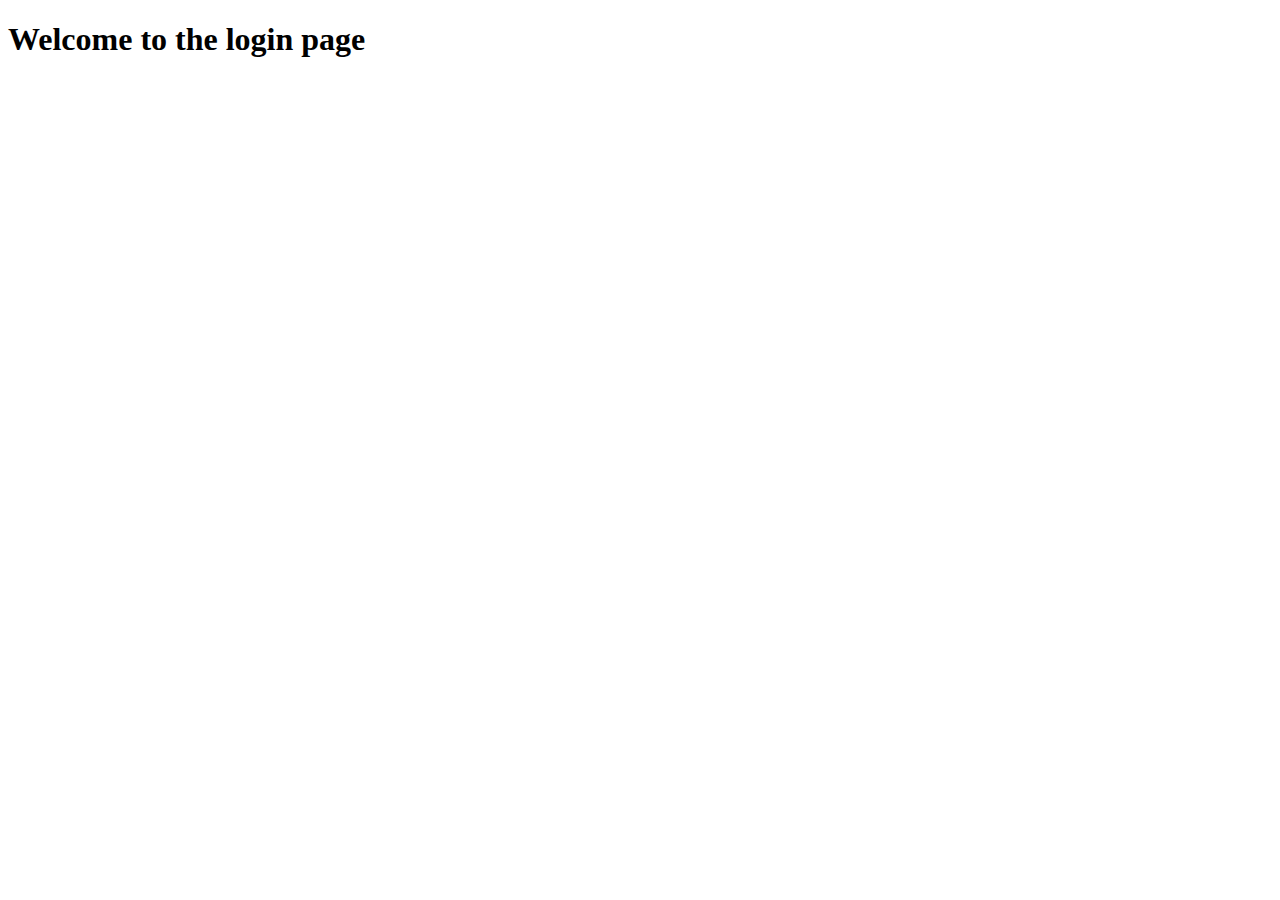
<file: damusasa/templates/login.html>
<!DOCTYPE html>
<html lang="en">
<head>
    <meta charset="UTF-8">
    <meta http-equiv="X-UA-Compatible" content="IE=edge">
    <meta name="viewport" content="width=device-width, initial-scale=1.0">
    <title>Document</title>
</head>
<body>
    <h1>Welcome to the login page</h1>
</body>
</html>
</file>
